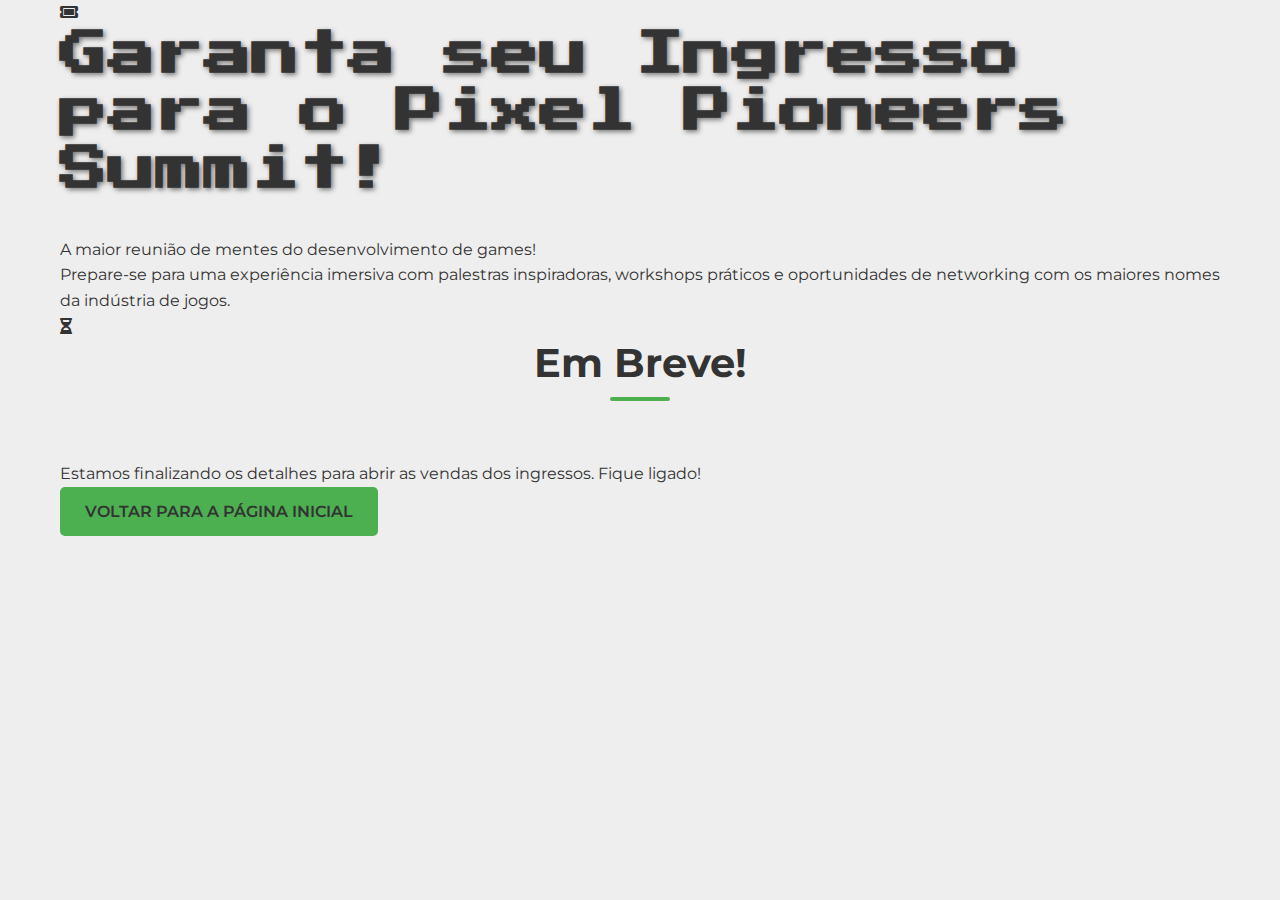
<file: ingresso.html>
<!DOCTYPE html>
<html lang="pt-BR">
<head>
    <meta charset="UTF-8">
    <meta name="viewport" content="width=device-width, initial-scale=1.0">
    <title>Garanta seu Ingresso! - Pixel Pioneers Summit</title>
    <link rel="stylesheet" href="assets/css/style.css">
    <link rel="stylesheet" href="https://cdnjs.cloudflare.com/ajax/libs/font-awesome/5.15.4/css/all.min.css">
    <link rel="icon" type="image/x-icon" href="assets/images/favicon.ico">
</head>
<body class="light-mode">
    <main class="ingresso-main">
        <div class="container">
            <div class="ingresso-content">
                <i class="fas fa-ticket-alt ticket-icon"></i>
                <h1>Garanta seu Ingresso para o Pixel Pioneers Summit!</h1>
                <p class="subtitle">A maior reunião de mentes do desenvolvimento de games!</p>
                <p>Prepare-se para uma experiência imersiva com palestras inspiradoras, workshops práticos e oportunidades de networking com os maiores nomes da indústria de jogos.</p>
                
                <div class="coming-soon">
                    <i class="fas fa-hourglass-half"></i>
                    <h2>Em Breve!</h2>
                    <p>Estamos finalizando os detalhes para abrir as vendas dos ingressos. Fique ligado!</p>
                </div>

                <a href="index.html" class="btn-primary back-home-btn">Voltar para a Página Inicial</a>
            </div>
        </div>
    </main>

    <script src="assets/js/script.js"></script>
</body>
</html>
</file>
<file: assets/css/style.css>
/* Importação de fontes (ex: Google Fonts) */
@import url('https://fonts.googleapis.com/css2?family=Montserrat:wght@400;600;700&family=Press+Start+2P&display=swap');

/* Variáveis de cor (Modo Claro - padrão) */
:root {
    --primary-color: #4CAF50; /* Verde vibrante */
    --secondary-color: #2196F3; /* Azul tecnológico */
    --accent-color: #FFC107; /* Amarelo/Laranja */
    --header-bg: #222222; /* Fundo do cabeçalho */
    --body-bg: #EEEEEE; /* Fundo do corpo (seções claras) */
    --card-bg: #FFFFFF; /* Fundo de cards/elementos */
    --text-color-primary: #333333; /* Texto principal */
    --text-color-secondary: #666666; /* Texto secundário/descrições */
    --border-color: #DDDDDD; /* Bordas e separadores */
    --shadow-color: rgba(0,0,0,0.1); /* Sombra padrão */

    /* Tipografia */
    --font-heading: 'Montserrat', sans-serif;
    --font-body: 'Montserrat', sans-serif;
    --font-accent: 'Press Start 2P', cursive;
}

/* Variáveis de cor (Modo Escuro) */
body.dark-mode {
    --primary-color: #66BB6A; /* Verde um pouco mais claro para contraste no escuro */
    --secondary-color: #64B5F6; /* Azul um pouco mais claro */
    --accent-color: #FFEB3B; /* Amarelo mais vibrante */
    --header-bg: #1A1A1A; /* Fundo do cabeçalho mais escuro */
    --body-bg: #2B2B2B; /* Fundo do corpo (seções claras viram escuras) */
    --card-bg: #3A3A3A; /* Fundo de cards/elementos mais escuro */
    --text-color-primary: #E0E0E0; /* Texto principal mais claro */
    --text-color-secondary: #BBBBBB; /* Texto secundário/descrições mais claro */
    --border-color: #444444; /* Bordas e separadores mais escuros */
    --shadow-color: rgba(0,0,0,0.4); /* Sombra mais visível no fundo escuro */
}

/* Reset básico */
* {
    margin: 0;
    padding: 0;
    box-sizing: border-box;
}

html {
    scroll-behavior: smooth;
}

body {
    font-family: var(--font-body);
    line-height: 1.6;
    color: var(--text-color-primary); /* Usa variável */
    background-color: var(--body-bg); /* Usa variável */
    transition: background-color 0.3s ease, color 0.3s ease; /* Transição suave */
}

.container {
    max-width: 1200px;
    margin: 0 auto;
    padding: 0 20px;
}

/* --- Tipografia --- */
h1, h2, h3, h4, h5, h6 {
    font-family: var(--font-heading);
    color: var(--text-color-primary); /* Usa variável */
    margin-bottom: 0.8em;
    line-height: 1.2;
}

h1 {
    font-size: 3em;
    font-family: var(--font-accent);
    color: var(--white); /* Títulos hero sempre brancos ou bem claros */
    text-shadow: 2px 2px 5px rgba(0,0,0,0.5);
}

h2 {
    font-size: 2.5em;
    text-align: center;
    margin-bottom: 1.5em;
    position: relative;
}

h2::after {
    content: '';
    display: block;
    width: 60px;
    height: 4px;
    background-color: var(--primary-color); /* Usa variável */
    margin: 10px auto 0;
    border-radius: 2px;
}

h3 {
    font-size: 1.8em;
}

a {
    color: var(--primary-color); /* Usa variável */
    text-decoration: none;
    transition: color 0.3s ease;
}

a:hover {
    color: var(--secondary-color); /* Usa variável */
}

/* --- Botões --- */
.btn-primary, .btn-secondary, .btn-small {
    display: inline-block;
    padding: 12px 25px;
    border-radius: 5px;
    font-weight: 600;
    text-transform: uppercase;
    transition: background-color 0.3s ease, transform 0.2s ease;
    text-align: center;
    border: none;
    cursor: pointer;
}

.btn-primary {
    background-color: var(--primary-color); /* Usa variável */
    color: var(--white);
}

.btn-primary:hover {
    background-color: #388E3C; /* Valor fixo para hover no modo claro */
    /* No dark mode, podemos usar uma cor customizada para hover */
    body.dark-mode & { /* Isto é SASS, não CSS puro. Para CSS puro, duplique a regra. */
        background-color: #559959;
    }
    transform: translateY(-2px);
}

.btn-secondary {
    background-color: var(--secondary-color); /* Usa variável */
    color: var(--white);
    margin-left: 15px;
}

.btn-secondary:hover {
    background-color: #1976D2; /* Valor fixo para hover no modo claro */
    body.dark-mode & { /* Isto é SASS, não CSS puro. Para CSS puro, duplique a regra. */
        background-color: #5090C8;
    }
    transform: translateY(-2px);
}

.btn-small {
    padding: 8px 15px;
    font-size: 0.9em;
    background-color: var(--dark-color); /* Pode ser ajustado para var(--text-color-primary) ou similar */
    color: var(--white);
}

.btn-small:hover {
    background-color: #444444; /* Valor fixo para hover no modo claro */
    body.dark-mode & { /* Isto é SASS, não CSS puro. Para CSS puro, duplique a regra. */
        background-color: var(--text-color-secondary);
    }
}

/* Correção para hover dos botões em CSS puro (substitua os blocos `body.dark-mode &`) */
.btn-primary:hover { background-color: #388E3C; transform: translateY(-2px); }
body.dark-mode .btn-primary:hover { background-color: #559959; }

.btn-secondary:hover { background-color: #1976D2; transform: translateY(-2px); }
body.dark-mode .btn-secondary:hover { background-color: #5090C8; }

.btn-small:hover { background-color: #444444; }
body.dark-mode .btn-small:hover { background-color: #666666; /* Ou outra cor escura para hover */ }


/* --- Header --- */
header {
    background-color: var(--header-bg); /* Usa variável */
    color: var(--white);
    padding: 15px 0;
    position: sticky;
    top: 0;
    z-index: 1000;
    box-shadow: 0 2px 5px var(--shadow-color); /* Usa variável */
    transition: background-color 0.3s ease, box-shadow 0.3s ease;
}

header .container {
    display: flex;
    justify-content: space-between;
    align-items: center;
}

header .logo {
    font-family: var(--font-accent);
    font-size: 1.8em;
    color: var(--primary-color);
    text-shadow: 1px 1px 3px rgba(0,0,0,0.5);
}

header nav ul {
    list-style: none;
    display: flex;
}

header nav ul li {
    margin-left: 30px;
}

header nav ul li a {
    color: var(--white);
    font-weight: 600;
    padding: 5px 0;
    position: relative;
}

header nav ul li a::after {
    content: '';
    position: absolute;
    left: 0;
    bottom: 0;
    width: 0;
    height: 3px;
    background-color: var(--accent-color); /* Usa variável */
    transition: width 0.3s ease;
}

header nav ul li a:hover::after,
header nav ul li a.active::after {
    width: 100%;
}

/* Theme Toggle Button */
.theme-toggle {
    background: transparent;
    border: none;
    color: var(--white);
    font-size: 1.5em;
    cursor: pointer;
    margin-left: 20px;
    transition: color 0.3s ease;
}

.theme-toggle:hover {
    color: var(--accent-color); /* Usa variável para hover */
}

/* Ícones para o tema */
.theme-toggle .fa-sun {
    color: var(--accent-color); /* Sol é amarelo/laranja */
}
.theme-toggle .fa-moon {
    color: var(--white); /* Lua é branca */
}


.menu-toggle {
    display: none; /* Escondido por padrão em telas maiores */
    background: transparent;
    border: none;
    cursor: pointer;
    padding: 10px;
}

.menu-toggle span {
    display: block;
    width: 25px;
    height: 3px;
    background-color: var(--white);
    margin-bottom: 5px;
    transition: all 0.3s ease;
}

/* Menu Toggle Animation */
.menu-toggle.active span:nth-child(1) {
    transform: translateY(8px) rotate(45deg);
}
.menu-toggle.active span:nth-child(2) {
    opacity: 0;
}
.menu-toggle.active span:nth-child(3) {
    transform: translateY(-8px) rotate(-45deg);
}


/* --- Hero Section (Geral para index e páginas de projeto) --- */
.hero {
    background: linear-gradient(rgba(0,0,0,0.6), rgba(0,0,0,0.6)), url('../images/header-hero-pixel-pioneers.jpg') no-repeat center center/cover;
    color: var(--white);
    text-align: center;
    padding: 100px 0;
    min-height: 60vh;
    display: flex;
    align-items: center;
    justify-content: center;
}

.project-page-hero { /* Estilo para o hero de páginas de projeto */
    min-height: 40vh;
    padding: 60px 0;
}

/* Você vai definir o background-image para cada `project-page-hero` *no HTML* usando o atributo `style`,
   já que cada um terá uma imagem diferente. */
/* Ex: <section id="project-hero" class="hero project-page-hero" style="background-image: linear-gradient(rgba(0,0,0,0.6), rgba(0,0,0,0.6)), url('../assets/images/project-banner-01.jpg');"> */


.hero h1 {
    font-size: 4em;
    margin-bottom: 10px;
}

.project-page-hero h1 {
    font-size: 3em; /* Ajustar tamanho do título na página do projeto */
}

.hero p {
    font-size: 1.5em;
    margin-bottom: 40px;
    max-width: 800px;
    margin-left: auto;
    margin-right: auto;
}

/* --- Seções Gerais --- */
.section-padding {
    padding: 80px 0;
}

.bg-light {
    background-color: var(--body-bg); /* Usa variável */
    transition: background-color 0.3s ease;
}

.text-center {
    text-align: center;
}

/* --- Project Grid (Home Page) --- */
.project-grid {
    display: grid;
    grid-template-columns: repeat(auto-fit, minmax(300px, 1fr));
    gap: 30px;
    margin-top: 50px;
}

.project-card {
    background-color: var(--card-bg); /* Usa variável */
    border-radius: 10px;
    box-shadow: 0 5px 15px var(--shadow-color); /* Usa variável */
    overflow: hidden;
    text-align: center;
    transition: transform 0.3s ease, box-shadow 0.3s ease, background-color 0.3s ease;
}

.project-card:hover {
    transform: translateY(-10px);
    box-shadow: 0 10px 25px var(--shadow-color); /* Usa variável */
}

.project-card img {
    width: 100%;
    height: 200px;
    object-fit: cover;
    display: block;
}

.project-card h3 {
    margin: 20px 0 10px;
    color: var(--text-color-primary); /* Usa variável */
    font-size: 1.5em;
}

.project-card p {
    padding: 0 20px 20px;
    font-size: 0.95em;
    color: var(--text-color-secondary); /* Usa variável */
}

.project-card .btn-small {
    margin-bottom: 20px;
}

/* --- Utilitários de Espaçamento Adicionais --- */
.spacer-top-medium {
    margin-top: 40px; /* Um espaço médio, ajuste conforme a necessidade */
}

/* Ou se preferir um espaçamento maior */
.spacer-top-large {
    margin-top: 60px;
}




/* --- Timeline (Programação) --- */
.timeline {
    position: relative;
    max-width: 900px;
    margin: 50px auto;
}

.timeline::before {
    content: '';
    position: absolute;
    width: 4px;
    background-color: var(--secondary-color); /* Usa variável */
    top: 0;
    bottom: 0;
    left: 50%;
    margin-left: -2px;
}

.timeline-item {
    padding: 10px 0;
    position: relative;
    width: 50%;
    box-sizing: border-box;
}

.timeline-item:nth-child(odd) {
    left: 0;
    padding-right: 30px;
    text-align: right;
}

.timeline-item:nth-child(even) {
    left: 50%;
    padding-left: 30px;
}

.timeline-item::after {
    content: '';
    position: absolute;
    width: 20px;
    height: 20px;
    background-color: var(--accent-color); /* Usa variável */
    border: 4px solid var(--secondary-color); /* Usa variável */
    top: 15px;
    border-radius: 50%;
    z-index: 1;
}

.timeline-item:nth-child(odd)::after {
    right: -10px;
}

.timeline-item:nth-child(even)::after {
    left: -10px;
}

.timeline-date {
    font-weight: 700;
    color: var(--primary-color); /* Usa variável */
    margin-bottom: 5px;
    font-size: 1.1em;
}

.timeline-content {
    background-color: var(--card-bg); /* Usa variável */
    padding: 20px;
    border-radius: 8px;
    box-shadow: 0 2px 10px var(--shadow-color); /* Usa variável */
    position: relative;
    margin-top: -10px;
    transition: background-color 0.3s ease, box-shadow 0.3s ease;
}

/* --- Map Container --- */
.map-container {
    margin-top: 30px;
    border-radius: 10px;
    overflow: hidden;
    box-shadow: 0 5px 15px var(--shadow-color); /* Usa variável */
    transition: box-shadow 0.3s ease;
}

.map-container iframe {
    border-radius: 10px;
}

/* --- Contact Form --- */
.contact-form {
    max-width: 600px;
    margin: 30px auto 0;
    background-color: var(--card-bg); /* Usa variável */
    padding: 40px;
    border-radius: 10px;
    box-shadow: 0 5px 15px var(--shadow-color); /* Usa variável */
    transition: background-color 0.3s ease, box-shadow 0.3s ease;
}

.form-group {
    margin-bottom: 20px;
}

.form-group label {
    display: block;
    margin-bottom: 8px;
    font-weight: 600;
    color: var(--text-color-primary); /* Usa variável */
}

.form-group input[type="text"],
.form-group input[type="email"],
.form-group textarea {
    width: 100%;
    padding: 12px;
    border: 1px solid var(--border-color); /* Usa variável */
    border-radius: 5px;
    font-size: 1em;
    font-family: var(--font-body);
    color: var(--text-color-primary); /* Texto do input */
    background-color: var(--body-bg); /* Fundo do input */
    transition: border-color 0.3s ease, box-shadow 0.3s ease, background-color 0.3s ease;
}

.form-group input:focus,
.form-group textarea:focus {
    border-color: var(--primary-color); /* Usa variável */
    box-shadow: 0 0 0 3px rgba(76, 175, 80, 0.2);
    outline: none;
}

.form-group textarea {
    resize: vertical;
}

.contact-form button[type="submit"] {
    width: 100%;
    padding: 15px;
    font-size: 1.1em;
}

/* --- Footer --- */
footer {
    background-color: var(--header-bg); /* Usa variável */
    color: var(--white);
    padding: 30px 0;
    text-align: center;
    font-size: 0.9em;
    transition: background-color 0.3s ease;
}

footer .container {
    display: flex;
    flex-direction: column;
    align-items: center;
    gap: 15px;
}

.social-links {
    margin-top: 10px;
}

.social-links a {
    margin: 0 10px;
    display: inline-block;
    vertical-align: middle;
    width: 30px;
    height: 30px;
    border-radius: 50%;
    overflow: hidden;
    line-height: 1;
}

.social-links img {
    width: 100%;
    height: 100%;
    object-fit: contain;
}

/* --- Estilos para Páginas de Projeto Dedicadas --- */

/* Layout de duas colunas para seções de conteúdo (texto e imagem) */
.two-columns-layout {
    display: flex;
    align-items: center;
    gap: 40px;
    margin-top: 30px;
}

.two-columns-layout .column-text {
    flex: 1;
}

.two-columns-layout .column-image {
    flex: 1;
    text-align: center;
}

.two-columns-layout .column-image img {
    max-width: 100%;
    height: auto;
    border-radius: 8px;
    box-shadow: 0 4px 15px var(--shadow-color); /* Usa variável */
    transition: box-shadow 0.3s ease;
}

.two-columns-layout.reverse-columns {
    flex-direction: row-reverse;
}

/* Galeria de imagens dos projetos */
.image-gallery {
    display: grid;
    grid-template-columns: repeat(auto-fit, minmax(250px, 1fr));
    gap: 20px;
    margin-top: 30px;
}

.image-gallery img {
    width: 100%;
    height: 180px;
    object-fit: cover;
    border-radius: 8px;
    box-shadow: 0 2px 10px var(--shadow-color); /* Usa variável */
    transition: transform 0.3s ease, box-shadow 0.3s ease;
}

.image-gallery img:hover {
    transform: scale(1.03);
    box-shadow: 0 5px 20px var(--shadow-color); /* Usa variável */
}

/* Container para vídeos responsivos (YouTube, Vimeo) */
.video-container {
    position: relative;
    width: 100%;
    padding-bottom: 56.25%;
    height: 0;
    overflow: hidden;
    background-color: #000;
    border-radius: 8px;
}

.video-container iframe {
    position: absolute;
    top: 0;
    left: 0;
    width: 100%;
    height: 100%;
    border: none;
    border-radius: 8px;
}

/* Lista da equipe de desenvolvimento */
.team-list {
    list-style: none;
    padding: 0;
    margin-top: 20px;
    display: flex;
    flex-wrap: wrap;
    justify-content: center;
    gap: 15px 30px;
}

.team-list li {
    background-color: var(--card-bg); /* Usa variável */
    padding: 10px 20px;
    border-radius: 5px;
    box-shadow: 0 2px 5px var(--shadow-color); /* Usa variável */
    font-weight: 500;
    text-align: center;
    transition: background-color 0.3s ease, box-shadow 0.3s ease;
}


/* --- Responsividade --- */
@media (max-width: 992px) {
    h1 {
        font-size: 3em;
    }

    h2 {
        font-size: 2em;
    }

    .hero {
        padding: 80px 0;
    }

    .hero h1 {
        font-size: 3.5em;
    }

    .hero p {
        font-size: 1.2em;
    }

    .project-grid {
        grid-template-columns: repeat(auto-fit, minmax(280px, 1fr));
    }

    .timeline::before {
        left: 20px;
    }

    .timeline-item {
        width: 100%;
        padding-left: 50px;
        padding-right: 15px;
    }

    .timeline-item:nth-child(odd),
    .timeline-item:nth-child(even) {
        left: 0;
        text-align: left;
    }

    .timeline-item:nth-child(odd)::after,
    .timeline-item:nth-child(even)::after {
        left: 10px;
        right: auto;
    }

    .timeline-date {
        margin-left: 0;
    }
}

@media (max-width: 768px) {
    header .container {
        flex-wrap: wrap;
    }

    header nav {
        order: 3;
        width: 100%;
        margin-top: 15px;
        display: none;
    }

    header nav.active {
        display: block;
    }

    header nav ul {
        flex-direction: column;
        align-items: center;
    }

    header nav ul li {
        margin: 10px 0;
    }

    .menu-toggle {
        display: block;
    }

    /* Ajuste para o botão de tema em mobile */
    .theme-toggle {
        order: 2; /* Move o botão de tema para o lado do menu toggle */
        margin-left: auto; /* Empurra para a direita */
    }


    .hero {
        padding: 60px 0;
    }

    .hero h1 {
        font-size: 2.5em;
    }

    .hero p {
        font-size: 1em;
    }

    .btn-primary, .btn-secondary {
        width: 100%;
        margin-left: 0;
        margin-bottom: 10px;
    }

    .section-padding {
        padding: 50px 0;
    }

    .project-grid {
        grid-template-columns: 1fr;
    }

    footer .container {
        flex-direction: column;
    }

    /* Ajustes específicos para páginas de projeto em mobile */
    .two-columns-layout {
        flex-direction: column;
        gap: 20px;
    }

    .two-columns-layout.reverse-columns {
        flex-direction: column;
    }

    .project-page-hero h1 {
        font-size: 2em;
    }

    .image-gallery {
        grid-template-columns: repeat(auto-fit, minmax(140px, 1fr));
        gap: 15px;
    }

    .image-gallery img {
        height: 120px;
    }

    .team-list {
        flex-direction: column;
        align-items: center;
        gap: 8px;
    }
}

@media (max-width: 480px) {
    h1 {
        font-size: 2em;
    }

    h2 {
        font-size: 1.8em;
    }

    .hero h1 {
        font-size: 2em;
    }

    .hero p {
        font-size: 0.9em;
    }

    .project-page-hero h1 {
        font-size: 1.8em;
    }
}
</file>
